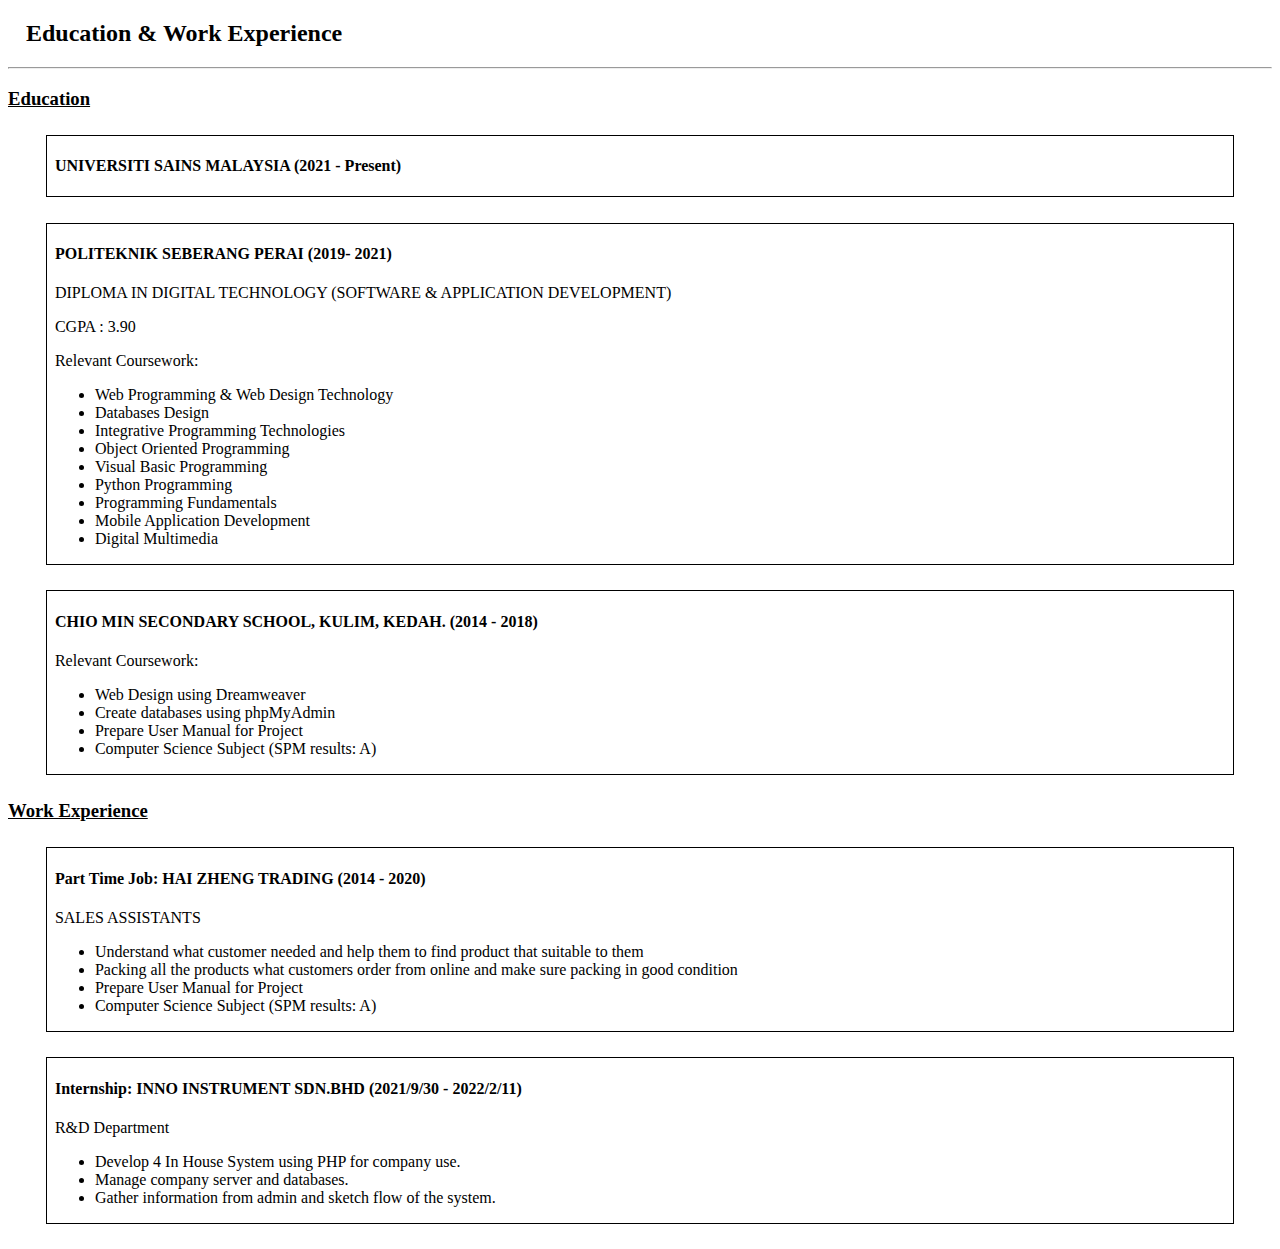
<file: eduwork.html>
<!DOCTYPE html>
<head>
    <link rel="stylesheet" href="CSS/eduwork.css">
</head>
<body>
    <div class="main">
        <h2>Education & Work Experience</h2>
        <hr>
        <h3><u>Education</u></h3>
        <div class="container"><h4>UNIVERSITI SAINS MALAYSIA (2021 - Present)</h4></div>
        <div class="container">
            <h4>POLITEKNIK SEBERANG PERAI (2019- 2021)</h4>
            <p>DIPLOMA IN DIGITAL TECHNOLOGY (SOFTWARE & APPLICATION DEVELOPMENT)</p>
            <p>CGPA : 3.90</p>
            Relevant Coursework:
            <ul>
                <li>Web Programming & Web Design Technology</li>
                <li>Databases Design</li>
                <li>Integrative Programming Technologies</li>
                <li>Object Oriented Programming</li>
                <li>Visual Basic Programming</li>
                <li>Python Programming</li>
                <li>Programming Fundamentals</li>
                <li>Mobile Application Development</li>
                <li>Digital Multimedia</li>
            </ul>
        </div>
        <div class="container">
            <h4>CHIO MIN SECONDARY SCHOOL, KULIM, KEDAH. (2014 - 2018)</h4>
            Relevant Coursework:
            <ul>
                <li>Web Design using Dreamweaver</li>
                <li>Create databases using phpMyAdmin</li>
                <li>Prepare User Manual for Project</li>
                <li>Computer Science Subject (SPM results: A)</li>
            </ul>
        </div>
        
        <h3><u>Work Experience</u></h3>
        <div class="container">
            <h4>Part Time Job: HAI ZHENG TRADING (2014 - 2020)</h4>
            SALES ASSISTANTS
            <ul>
                <li>Understand what customer needed and help them to find
                    product that suitable to them</li>
                <li>Packing all the products what customers order from online and
                    make sure packing in good condition</li>
                <li>Prepare User Manual for Project</li>
                <li>Computer Science Subject (SPM results: A)</li>
            </ul>
        </div>
        <div class="container">
            <h4>Internship: INNO INSTRUMENT SDN.BHD (2021/9/30 - 2022/2/11)
            </h4>
                R&D Department
            <ul>
                <li>Develop 4 In House System using PHP for company use.</li>
                <li>Manage company server and databases.</li>
                <li>Gather information from admin and sketch flow of the system.</li>
            </ul>
        </div>
    </div>
</body>
</html>
</file>
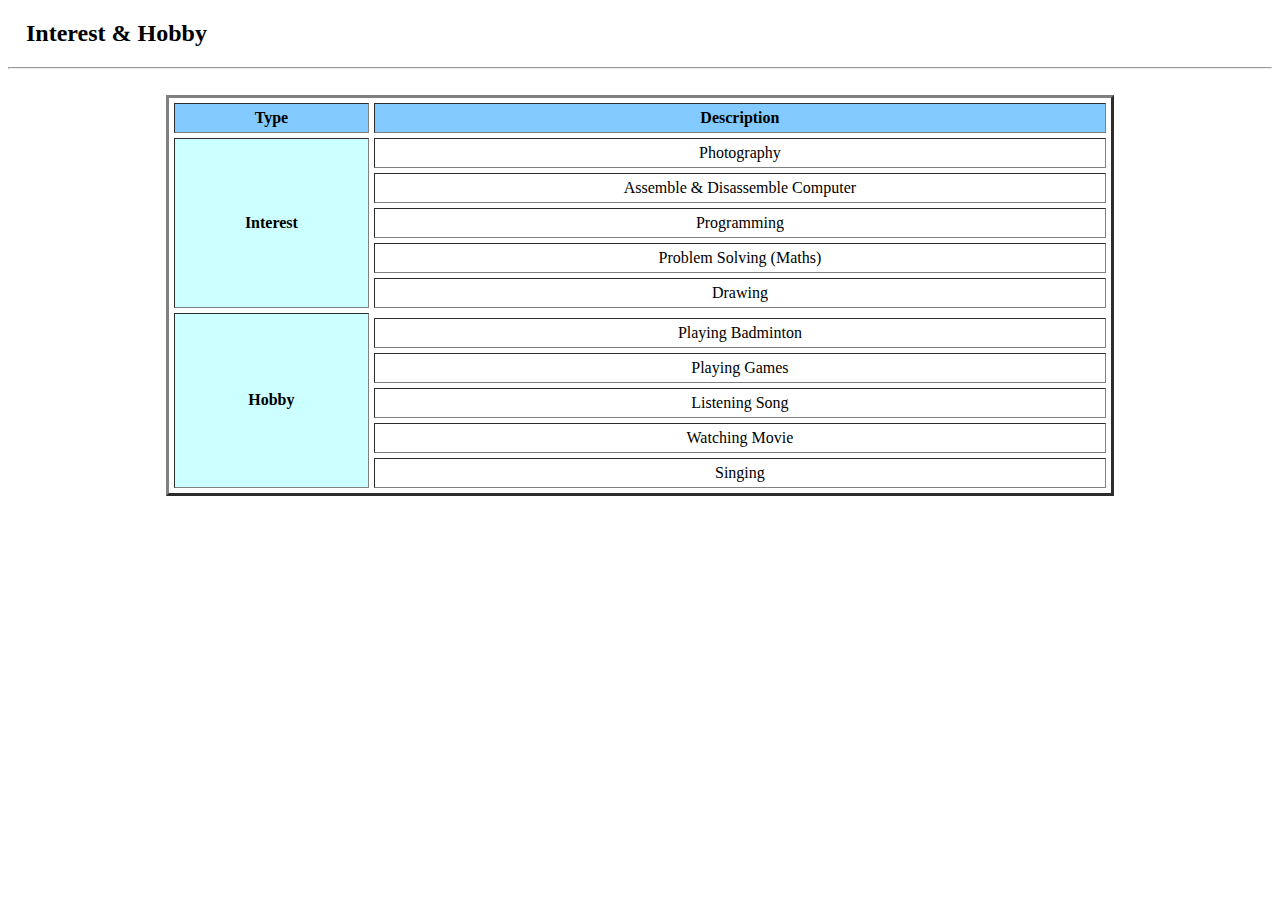
<file: interest.html>
<!DOCTYPE html>
<head>
    <link rel="stylesheet" href="CSS/interest.css" >
</head>
<body>
    <div class="interest">
        <h2>Interest & Hobby</h2>
        <hr>
        <br>
        <table align="center" border="3" cellpadding="5" cellspacing="5" width="75%" >
            <tr>
                <th bgcolor="#82CAFF"> Type </th>
                <th bgcolor="#82CAFF"> Description </th>
            </tr>
            <tr>
                <th bgcolor="CCFFFF" style="text-align:center" rowspan="5"> Interest </th>
                <td bgcolor="FFFFFF" style="text-align:center"> Photography </td>
            </tr>
            <tr>
                <td bgcolor="FFFFFF" style="text-align:center"> Assemble & Disassemble Computer </td>
            </tr>
            <tr>
                <td bgcolor="FFFFFF" style="text-align:center"> Programming </td>
            </tr>
            <tr>
                <td bgcolor="FFFFFF" style="text-align:center"> Problem Solving (Maths) </td>
            </tr>
            <tr>
                <td bgcolor="FFFFFF" style="text-align:center"> Drawing </td>
            </tr>
            
            <tr>
                <th bgcolor="CCFFFF" style="text-align:center" rowspan="6"> Hobby </th>
            </tr>
            <tr>
                <td bgcolor="FFFFFF" style="text-align:center"> Playing Badminton </td>
            </tr>
            <tr>
                <td bgcolor="FFFFFF" style="text-align:center"> Playing Games </td>
            </tr>
            <tr>
                <td bgcolor="FFFFFF" style="text-align:center"> Listening Song </td>
            </tr>
            <tr>
                <td bgcolor="FFFFFF" style="text-align:center"> Watching Movie </td>
            </tr>
            <tr>
                <td bgcolor="FFFFFF" style="text-align:center"> Singing </td>
            </tr>
        </table>
    </div>
</body>
</html>
</file>
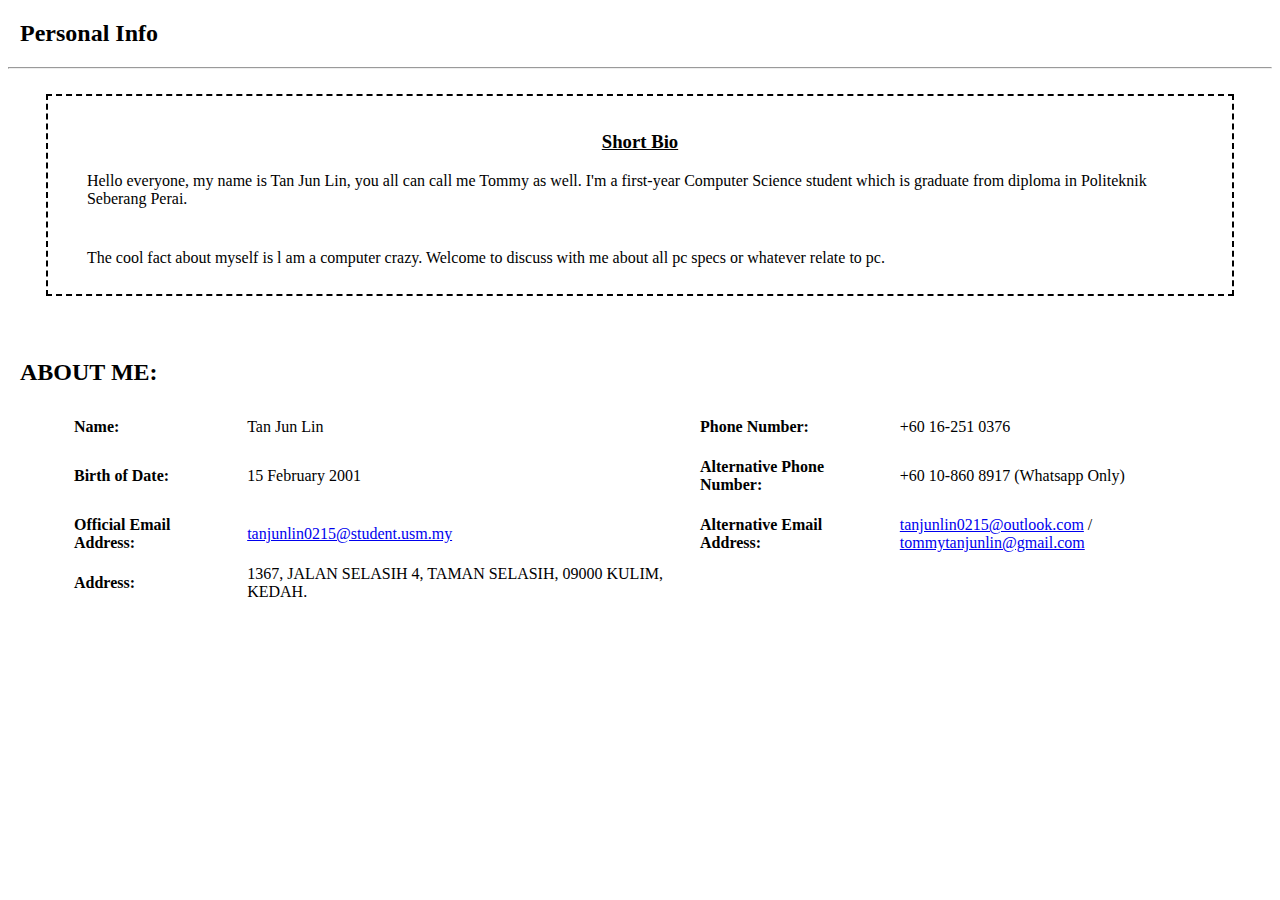
<file: main.html>
<!DOCTYPE html>
<head>
    <link rel="stylesheet" href="CSS/main.css">
</head>
<body>
    <div class="main">
        <h2>Personal Info</h2>
        <hr>
        <div class="bio">
            <h3><u>Short Bio</u></h3>
            <p>Hello everyone, my name is Tan Jun Lin, you all can call me Tommy as well. 
                I'm a first-year Computer Science student which is graduate from diploma in Politeknik Seberang Perai.
            </p>
            <br>
            <p>
                The cool fact about myself is l am a computer crazy. Welcome to discuss with me about all pc specs or whatever relate to pc.
            </p>
        </div>
        <br><h2>ABOUT ME: </h2>
        <table>
            <tr>
                <th>Name:</th>
                <td>Tan Jun Lin</td>
                <th>Phone Number:</th>
                <td>+60 16-251 0376</td>
            </tr>
            <tr>
                <th>Birth of Date:</th>
                <td>15 February 2001</td>
                <th>Alternative Phone Number:</th>
                <td>+60 10-860 8917 (Whatsapp Only)</td>
            </tr>
            <tr>
                <th>Official Email Address: </th>
                <td><a href="mailto: tanjunlin0215@student.usm.my" style="cursor: pointer">tanjunlin0215@student.usm.my</a></td>
                <th>Alternative Email Address: </th>
                <td><a href="mailto: tanjunlin0215@outlook.com" style="cursor: pointer">tanjunlin0215@outlook.com</a> / 
                    <a href="mailto: tommytanjunlin@gmail.com" style="cursor: pointer">tommytanjunlin@gmail.com</a></td>
            </tr>
            <tr>
                <th>Address:</th>
                <td>1367, JALAN SELASIH 4, 
                    TAMAN SELASIH, 
                    09000 KULIM, KEDAH.</td> 
            </tr>
        </table>
    </div>
</body>
</html>
</file>
<file: CSS/eduwork.css>
.container {
    margin: 2% 3%;
    padding: 0 0.5em;
    border: 1px solid black;
}

.main h2 {
    margin-left: 0.75em;
}
</file>
<file: CSS/interest.css>
.interest h2 {
    margin-left: 0.75em;
}
</file>
<file: CSS/main.css>
.main table {
    margin: 20px 0;
    padding: 0 2em;
}

.main th,tr {
    font-size: 16px;
    font-family: Cambria, Cochin, Georgia, Times, 'Times New Roman', serif;
    padding: 10px 2em;
}

.main th {
    text-align: left;
}

.main h2 {
    margin-left: 0.5em;
}

.main h3 {
    text-align: center;
}

.main .bio {
    padding: 1em;
    margin: 2% 3%;
    border: 2px solid black;
    border-style: dashed;
}

.main .bio p {
    margin: 1% 2%;
}

@media only screen and (max-width: 620px) {
    /* For mobile phones: */
    .main table, th, td, tr { 
        border: 1px solid black;
        margin: 0;
        padding: 0;
		display: block;
        text-align: center; 
	}

    .main table, tr {
        border: none;
    }

    .main th,td {
        padding: 10px;
    }
}
</file>
